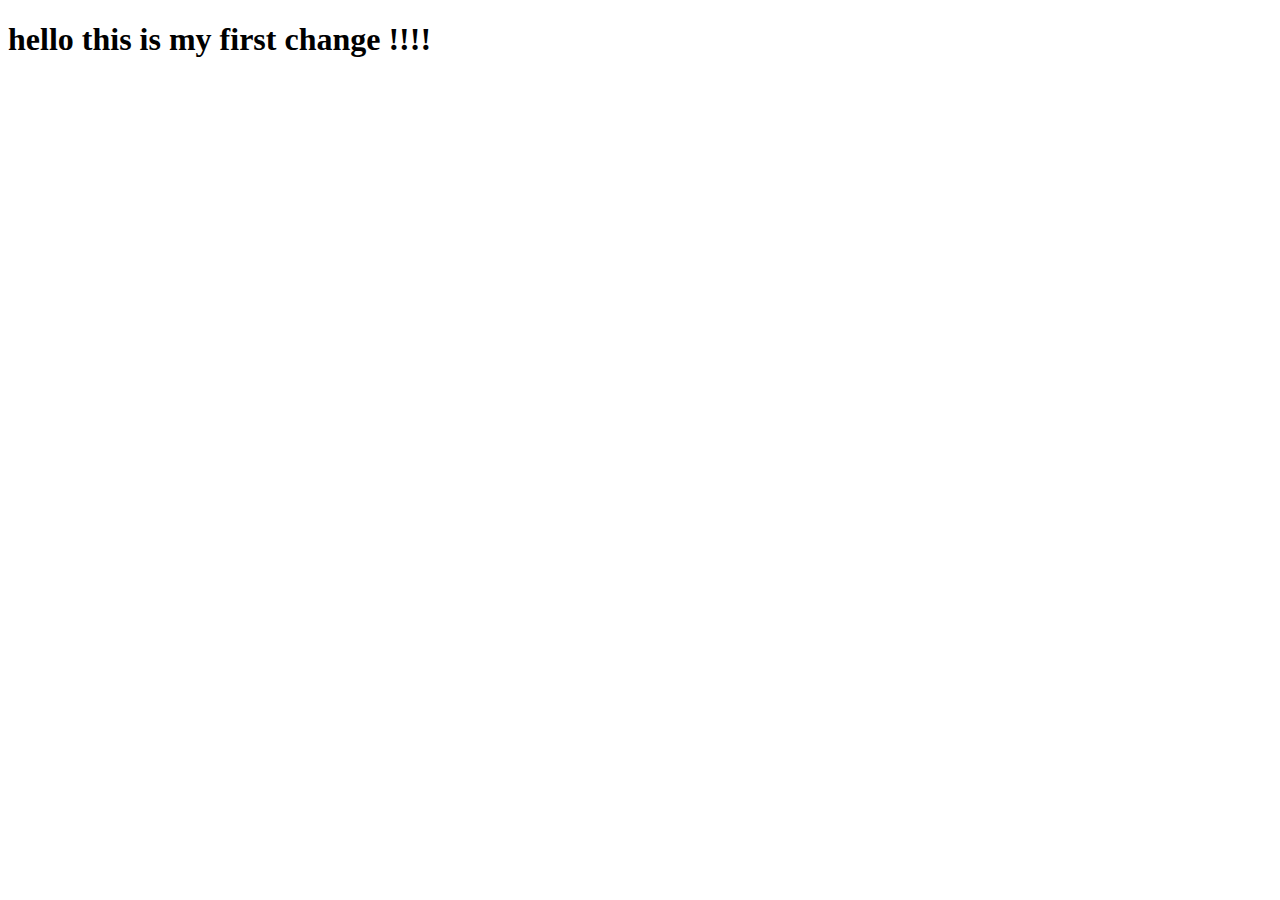
<file: hello.html>
<!DOCTYPE html>
<html lang="en">
<head>
    <meta charset="UTF-8">
    <meta http-equiv="X-UA-Compatible" content="IE=edge">
    <meta name="viewport" content="width=device-width, initial-scale=1.0">
    <title>Document</title>
</head>
<body>
    <h1 style="border: 10px;" > hello this is my first change !!!!<h1>

    
</body>
</html>
</file>
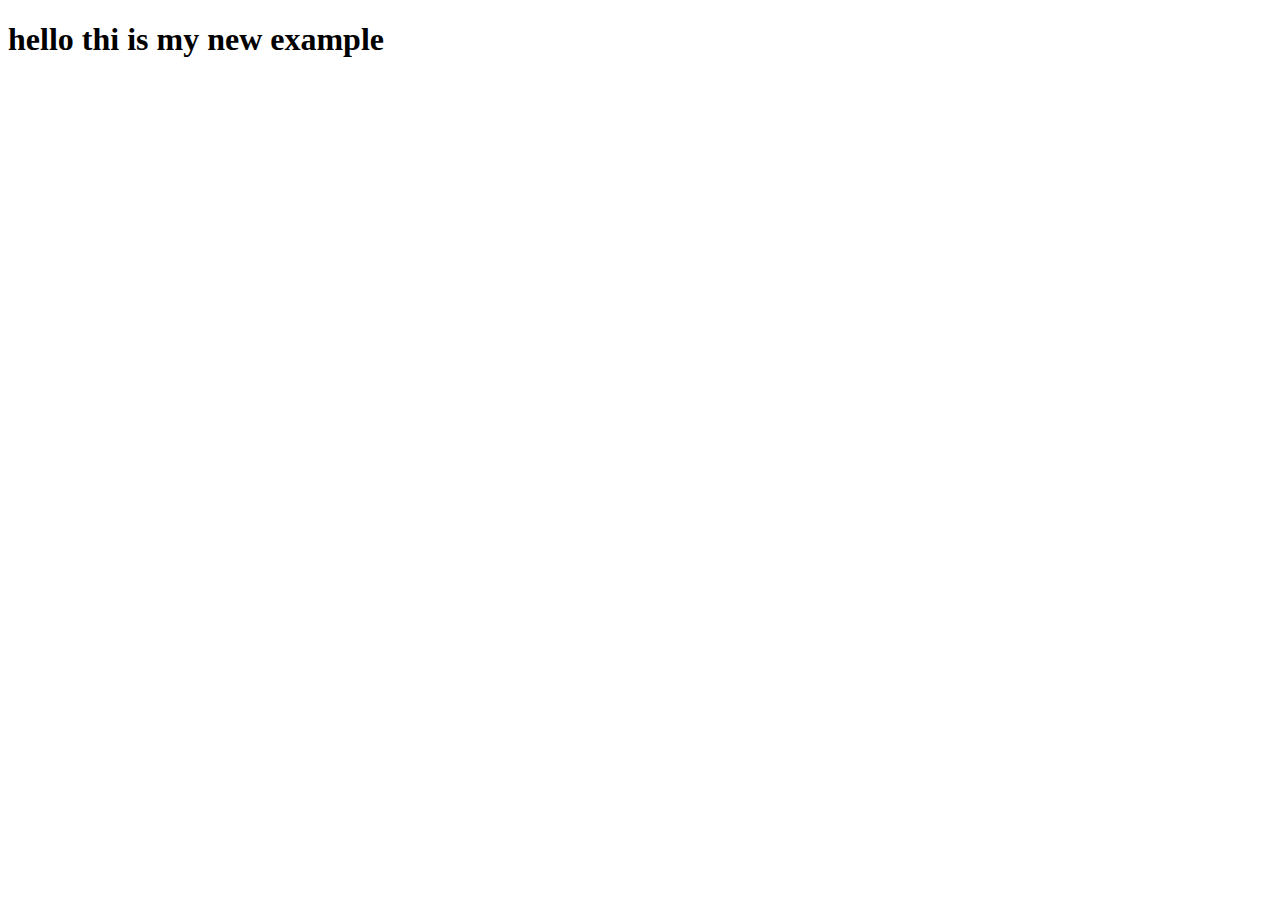
<file: start.html>
<!DOCTYPE html>
<html lang="en">
<head>
    <meta charset="UTF-8">
    <meta http-equiv="X-UA-Compatible" content="IE=edge">
    <meta name="viewport" content="width=device-width, initial-scale=1.0">
    <title>save example </title>
</head>
<body>
    <h1>
        hello thi is my new example 
    </h1>
</body>
</html>
</file>
